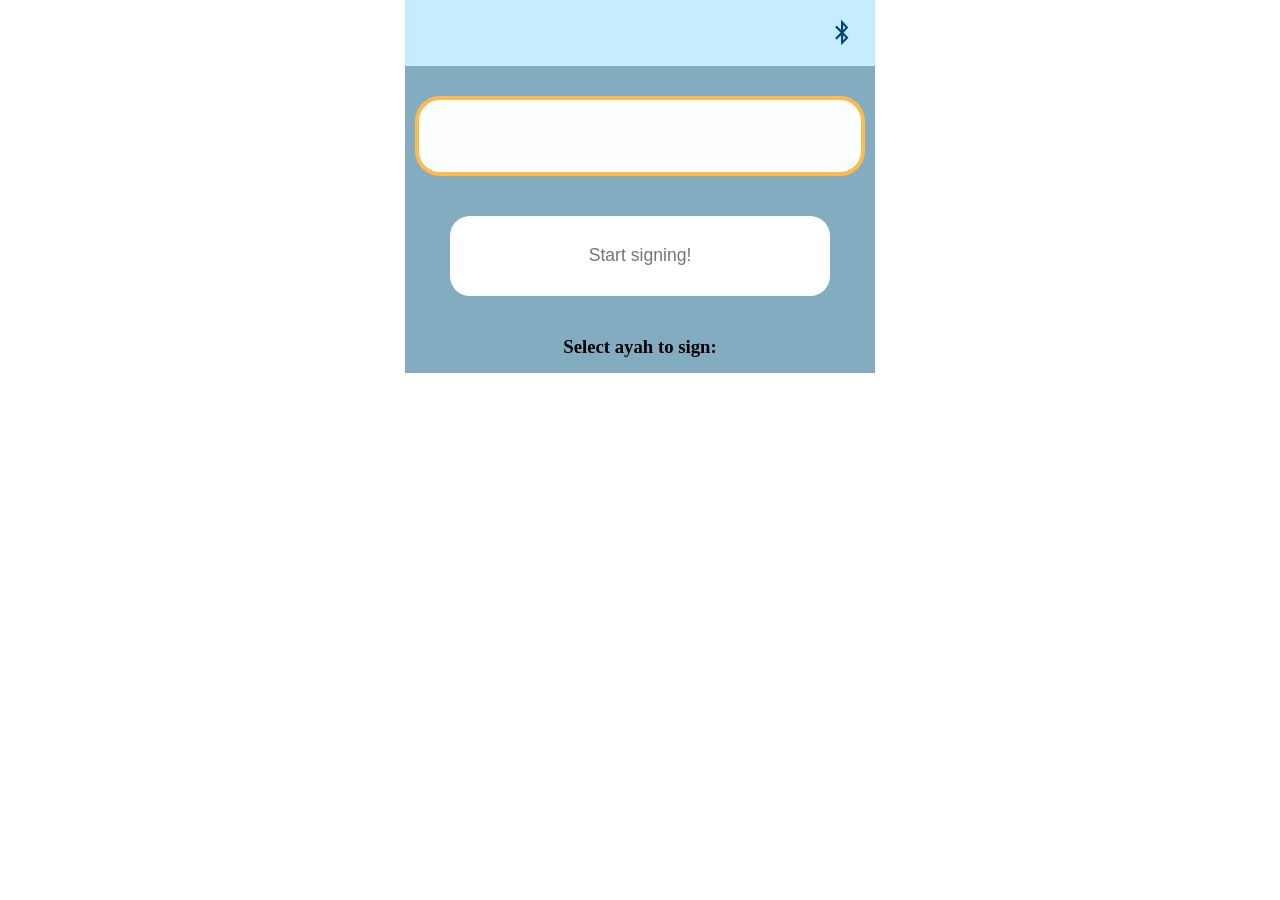
<file: surahPage.html>
<!DOCTYPE html>
<html lang="en">
<head>
    <meta charset="UTF-8">
    <meta name="viewport" content="width=device-width, initial-scale=1.0">
    <link rel="stylesheet" href="./surahPage.css"/>
    <!--add font awesome cdn-->
    <link rel="stylesheet" href="https://cdnjs.cloudflare.com/ajax/libs/font-awesome/6.7.1/css/all.min.css"/>
    <title>Surah Page</title>
</head>
<body>
    <div id="main-div">
        <div id="header-div">
            <div></div>
            <h1 id="surah-name"></h1>
            <i class="fa-brands fa-bluetooth-b"></i>
        </div>

        <!--do an input for sign input, possibly do a word checking algorithm-->
        <div id="display-ayah-div"></div>
        
        <div id="sign-div">
            <input type="text" id="input-sign" placeholder="Start signing!">
        </div>

        <div id="ayahs-list-div">
            <h3>Select ayah to sign:</h3>
        </div>
    </div>

    <script src="./surahPage.js" type="module"></script>
</body>
</html>
</file>
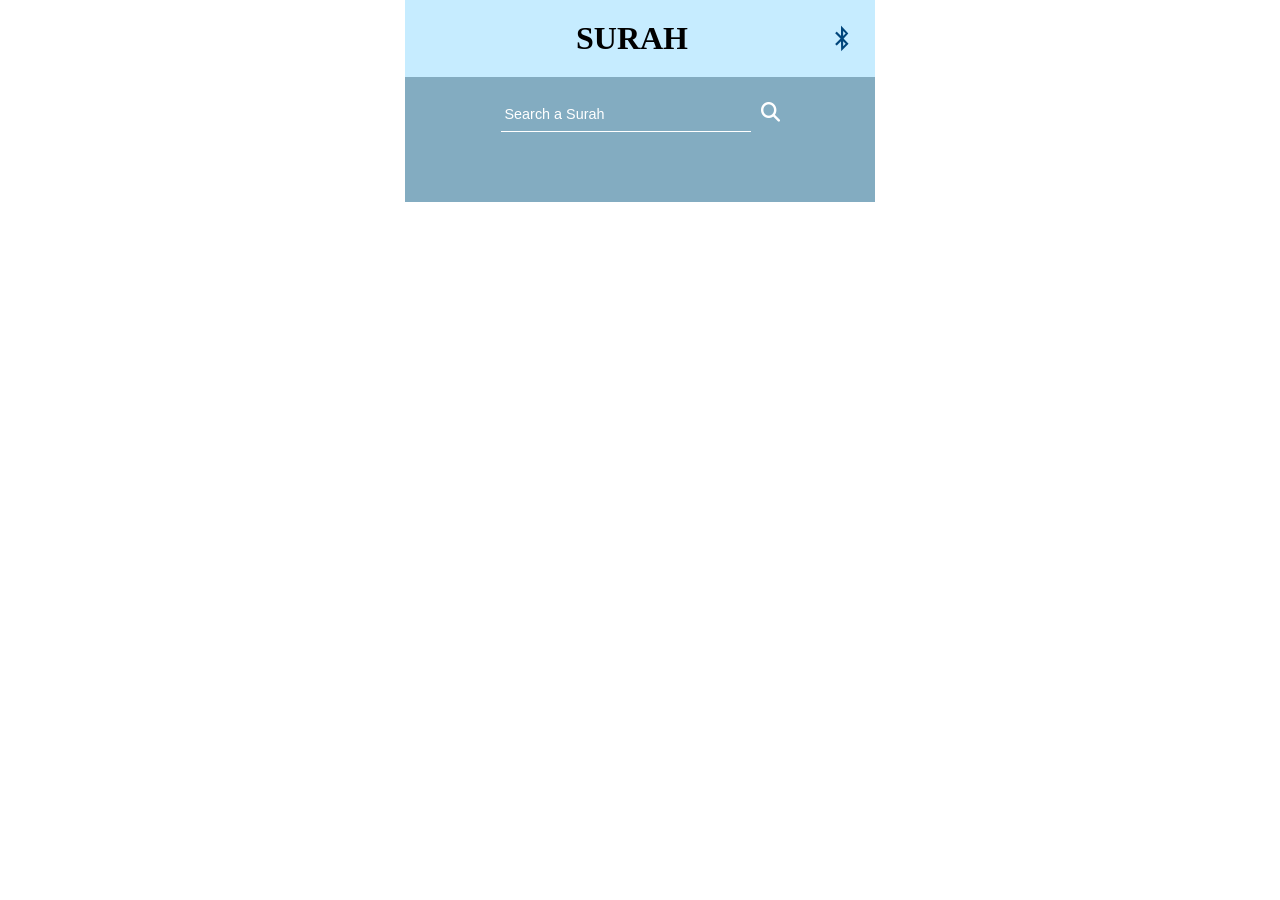
<file: test.html>
<!DOCTYPE html>
<html lang="en">
<head>
    <meta charset="UTF-8">
    <meta name="viewport" content="width=device-width, initial-scale=1.0">
    <link rel="stylesheet" href="./test.css"/>
    <!--add font awesome cdn-->
    <link rel="stylesheet" href="https://cdnjs.cloudflare.com/ajax/libs/font-awesome/6.7.1/css/all.min.css"/>
    <title>UI</title>
</head>
<body>
    <div id="main-div">
        <div id="header-div">
            <div></div>
            <h1>SURAH</h1>
            <i class="fa-brands fa-bluetooth-b"></i>
        </div>

        <div id="search-div">
            <!--<label for="input-surah-name">Search a Surah</label>-->
            <input id="input-surah-name" type="text" placeholder="Search a Surah"/>
            <i class="fa-solid fa-magnifying-glass"></i>
                <!--<button id="search-btn" type="button">Search</button>-->
        </div>
        
        <div id="output"></div>
        
        <div id="surah-list"></div>
    </div>
    
    <script src="./test.js" type="module"></script>
</body>
</html>
</file>
<file: surahPage.css>
*,
*::after,
*::before {
    box-sizing: border-box;
    margin: 0;
    padding: 0;
}

/*change arabic font to Inter*/
:root {
    --light-blue: #c6ecff;
    --bg-color: #83acc1;
    --ayah-div-bg: #fdfeff;
    --ayah-div-border: #ffba4e;
    --bluetooth-color: #00457b;
    --ayah-div-hover: #d3f3ff;
}

#main-div {
    width: 470px;
    margin: 0 auto;
    background-color: var(--bg-color);
    padding-bottom: 10px;
}

#header-div {
    background-color: var(--light-blue);
    padding: 20px 0;
    display: flex;
    align-items: center;
    justify-content: space-between;
}

#header-div div {
    margin-left: 25px;
}

#header-div h1 {
    text-align: center;
    font-size: 2.3rem;
}

#header-div i {
    margin-right: 25px;
    font-size: 1.6rem;
    color: var(--bluetooth-color);
}

#display-ayah-div, #ayahs-list-div {
    width: 450px;
}

#display-ayah-div {
    margin: 30px auto 15px;
    padding: 15px 0;
    height: 80px;
    text-align: center;
    font-size: 2.2rem;
    font-weight: bold;
    border: 4px solid var(--ayah-div-border);
    background-color: var(--ayah-div-bg);
    border-radius: 25px;
}


#sign-div {
    width: 400px;
    margin: 40px auto;
    text-align: center;
}

#input-sign {
    width: 380px;
    height: 80px;
    text-align: center;
    font-size: 1.1rem;
    border-radius: 20px;
    border: none;
}

#ayahs-list-div h3 {
    text-align: center;
    margin-bottom: 5px;
}

#ayahs-list-div {
    margin: 30px auto 0;
    display: flex;
    flex-direction: column;
    justify-content: center;
}

.ayah-div {
    margin: 5px 0;
    padding: 15px 12px;
    border-radius: 20px;
    border: 2px solid var(--ayah-div-border);
    background-color: var(--ayah-div-bg);
    text-align: right;
    font-size: 1.35rem;
    cursor: pointer;
}

.ayah-div:hover {
    background-color: var(--ayah-div-hover);
    opacity: 85%;
}

.ayah-div:active {
    opacity: 60%;
}
</file>
<file: test.css>
*,
*::after,
*::before {
    box-sizing: border-box;
    margin: 0;
    padding: 0;
}

:root {
    --light-blue: #c6ecff;
    --bg-color: #83acc1;
    --surah-div-bg: #fdfeff;
    --surah-div-border: #ffba4e;
    --placeholder-color: white;
    --bluetooth-color: #00457b;
    --surah-div-hover: #d3f3ff;
}

#main-div {
    width: 470px;
    margin: 0 auto;
    background-color: var(--bg-color);
    padding-bottom: 10px;
}

#header-div {
    background-color: var(--light-blue);
    padding: 20px 0;
    display: flex;
    align-items: center;
    justify-content: space-between;
}

#header-div div {
    margin-left: 25px;
}

#header-div h1 {
    text-align: center;
}

#header-div i {
    margin-right: 25px;
    font-size: 1.6rem;
    color: var(--bluetooth-color);
}

#search-div {
    margin: 20px auto 0;
    text-align: center;
    color: var(--placeholder-color);
}

#search-div i {
    font-size: 1.2rem;
}

/*
#search-div > label {
    font-size: 1.1rem;
    font-weight: bold;
}*/

#input-surah-name {
    padding: 9px 4px;
    margin-right: 6px;
    border: none;
    border-bottom: 1px solid var(--placeholder-color);
    font-size: 0.9rem;
    width: 250px;
    background-color: var(--bg-color);
    color: var(--placeholder-color);
}

#input-surah-name::placeholder {
    color: var(--placeholder-color);
}

/*
#search-btn {
    width: 80px;
    padding: 9px 0;
    border-radius: 20px;
    border: 1px solid black;
    background-color: lightblue;
}*/

#output {
    margin: 30px auto;
    display: flex;
    justify-content: center;
}

#surah-list, #output {
    width: 450px;
}

#surah-list {
    margin: 0 auto;
    display: flex;
    flex-direction: column;
    align-items: center;
}

.surah-div {
    width: 430px;
    border-radius: 25px;
    border: 2px solid var(--surah-div-border);
    background-color: var(--surah-div-bg);
    margin: 5px 0;
    padding: 20px 16px 20px 10px;
    display: flex;
    justify-content: space-between;
}

.surah-div:hover {
    cursor: pointer;
    background-color: var(--surah-div-hover);
}

.surah-div:active {
    opacity: 60%;
}

/*
.surah-details {
    padding: 10px 10px 0 10px;
}


.button {
    display: flex;
    align-items: center;
    justify-content: center;
    padding-right: 10px;
}

.button i {
    color: lightblue;
    font-size: 1.4rem;
}
*/

.english-name {
    font-size: 1.3rem;
    font-weight: bold;
}

.arabic-name {
    font-size: 1.25rem;
}
</file>
